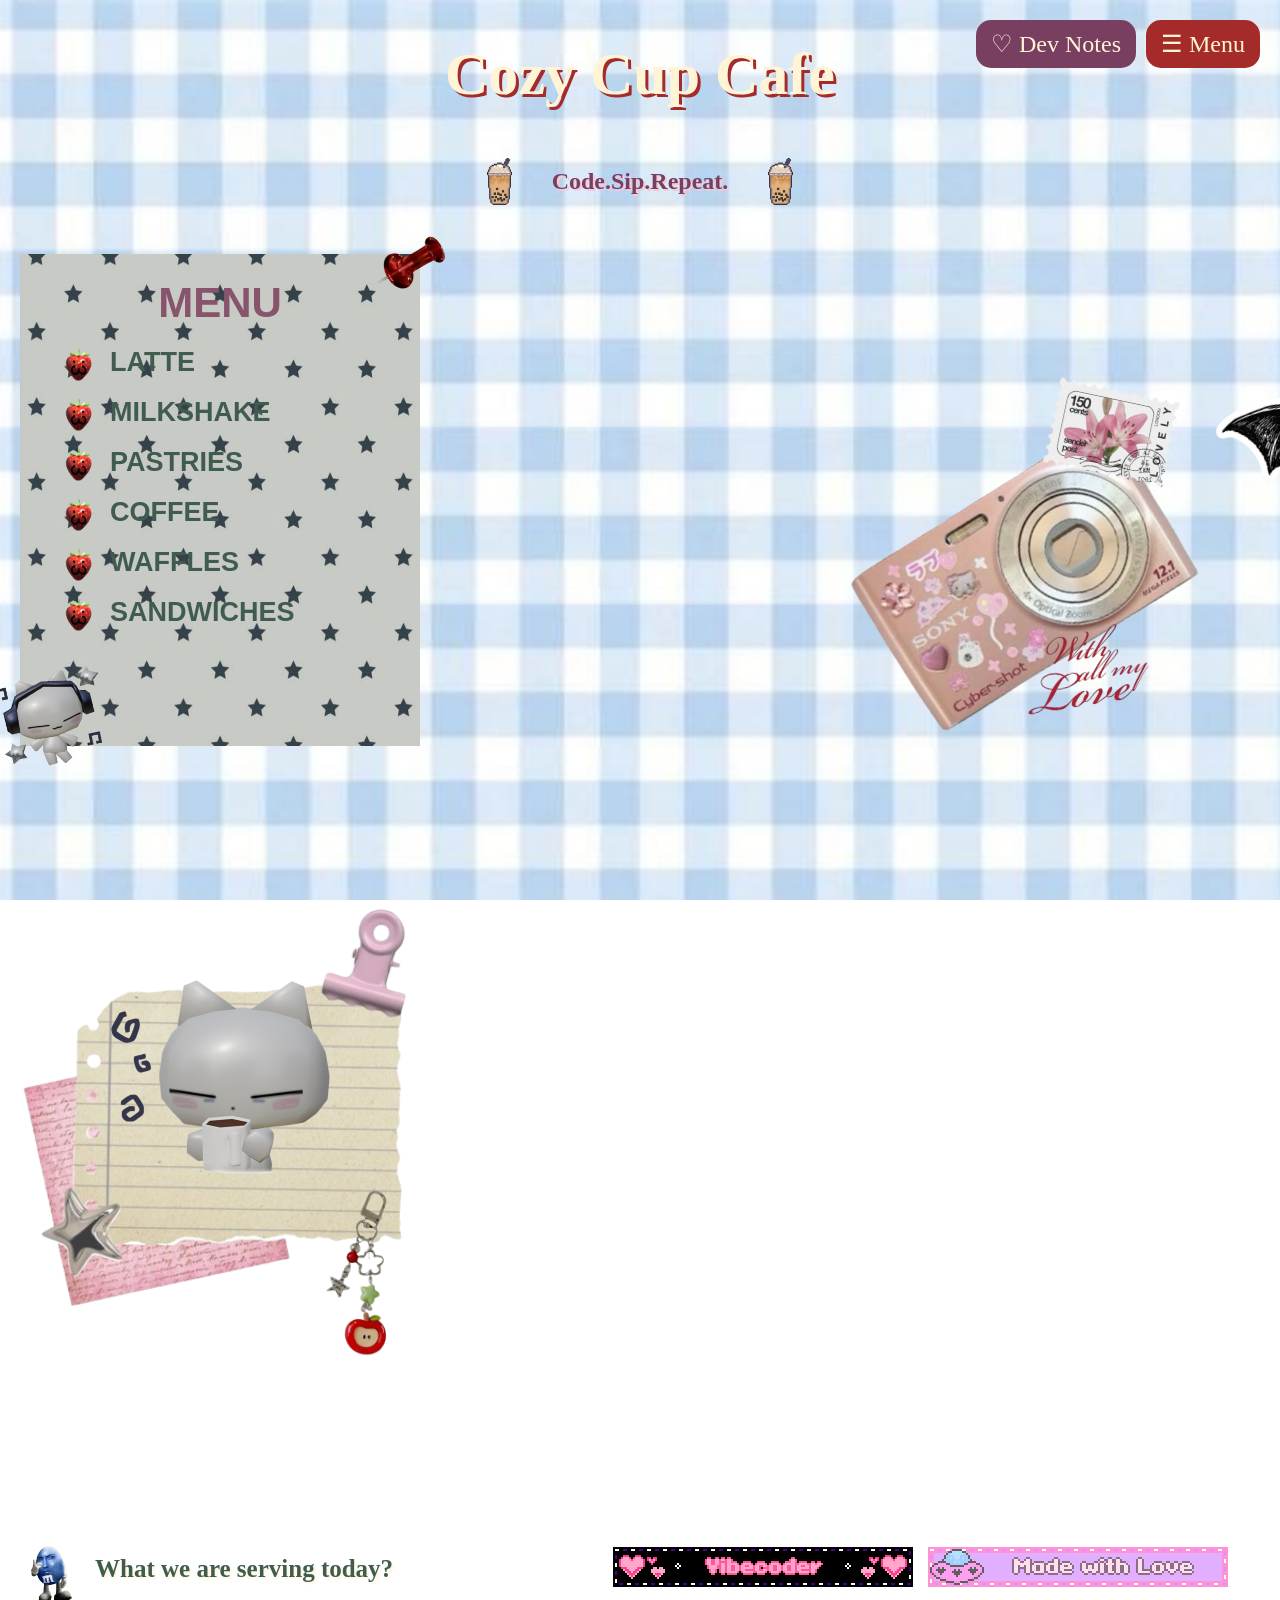
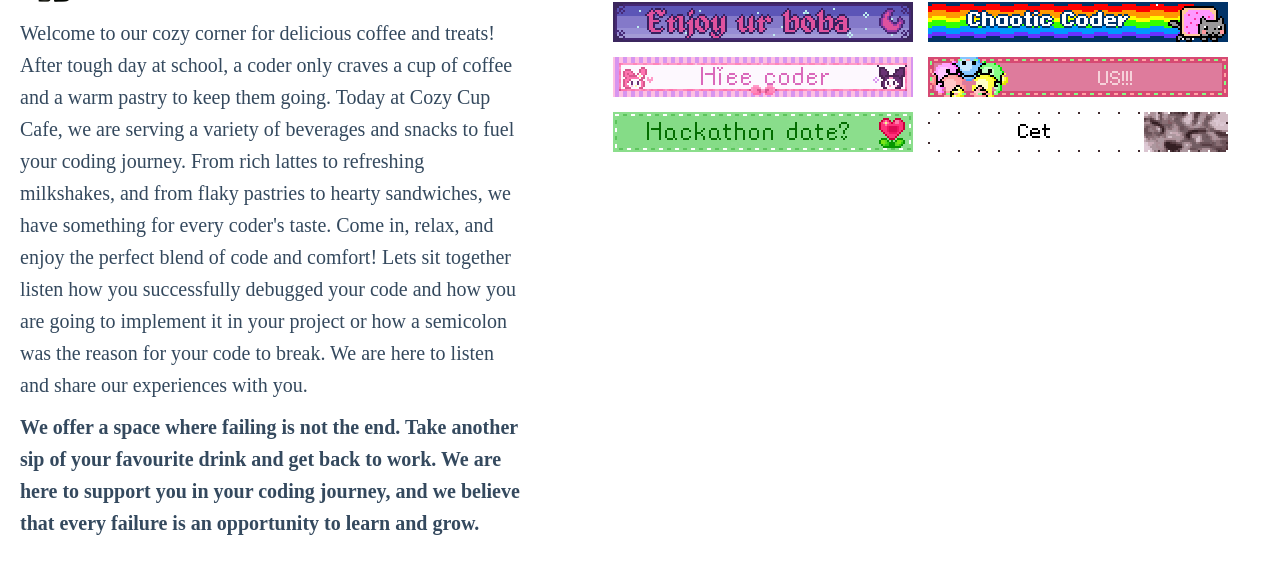
<file: index.html>
<!DOCTYPE html>
<html lang="en">
<head>
    <meta charset="UTF-8">
    <meta name="viewport" content="width=device-width, initial-scale=1.0">
    <link rel="stylesheet" href="style.css">
    <title>Steamy Sips</title>
</head>

<body>
    <div class="top-buttons">
    <a href="dev-notes.html" class="dev-button">♡ Dev Notes</a>
    <a href="#cafe-menu" class="menu-button">☰ Menu</a>
</div>
    <h1 class="main-heading">Cozy Cup Cafe</h1>
    <div class="tagline-container">
    <img src="images/deco.png" class="tagline-pic" alt="">
    <h2 class="tagline">Code.Sip.Repeat.</h2>
    <img src="images/deco.png" class="tagline-pic" alt="">
</div>
    <div class="cafe-layout">
        <div class="left-section">
            <div class="menu-container" id="cafe-menu">
                <img src="images/star.jpg" class="menu-bg" alt="Menu background">
                <div class="menu-text">
                    <h2>MENU</h2>
                    <ul>
                        <li>LATTE</li>
                        <li>MILKSHAKE</li>
                        <li>PASTRIES</li>
                        <li>COFFEE</li>
                        <li>WAFFLES</li>
                        <li>SANDWICHES</li>
                    </ul>
                 </div>
                <img src="images/pin.png" class="pin" alt="">
                <img src="images/stars.png" class="stars" alt="">

            </div>
        </div>
        <div class="lamee">
            <img src="images/camera.png" class="camera" alt="">
            <img src="images/flowers.png" class="flowers" alt="">
            <img src="images/allmylove.png" class="allmylove" alt="">
            <img src="images/sweet.png" class="sweet" alt="">
        </div>
        <div class="paper-container">
            <img src="images/paper.png" class="paper">
            <img src="images/newpic.png" class="paper-photo">
            <img src="images/key.png" class="paper-deco">
        </div>

        <div class="content-row">
            <div class="cafe-content">

                <h2>
                    <img src="images/em.png" class="em" alt="">
                    What we are serving today?
                </h2>
                <p>Welcome to our cozy corner for delicious coffee and treats!
                    After tough day at school, a coder only craves a cup of coffee 
                    and a warm pastry to keep them going. Today at Cozy Cup Cafe, we are serving a variety of beverages and 
                    snacks to fuel your coding journey. From rich lattes to refreshing milkshakes, and from flaky pastries to hearty sandwiches, 
                    we have something for every coder's taste. Come in, relax, and enjoy the perfect blend of code and comfort!
                    Lets sit together listen how you successfully debugged your code and how you are going to implement it in your project or
                    how a semicolon was the reason for your code to break. We are here to listen and share our experiences with you.
                </p>
                <p><b>We offer a space where failing is not the end. Take another sip of your favourite drink
                    and get back to work. We are here to support you in your coding journey, and we believe that every 
                    failure is an opportunity to learn and grow.
                </b></p>
            </div>

            <div class="blinkies">
                <img src="images/blink1.gif">
                <img src="images/blink2.gif">
                <img src="images/blink3.gif">
                <img src="images/blink4.gif">
                <img src="images/blink5.gif">
                <img src="images/blink6.gif">
                <img src="images/blink7.gif">
                <img src="images/blink8.gif">
            </div>
        </div>

    </div>


</body>
</html>
<!--if ur reading this, I promise div tag arrangement hurt my eyesT-T-->
</file>
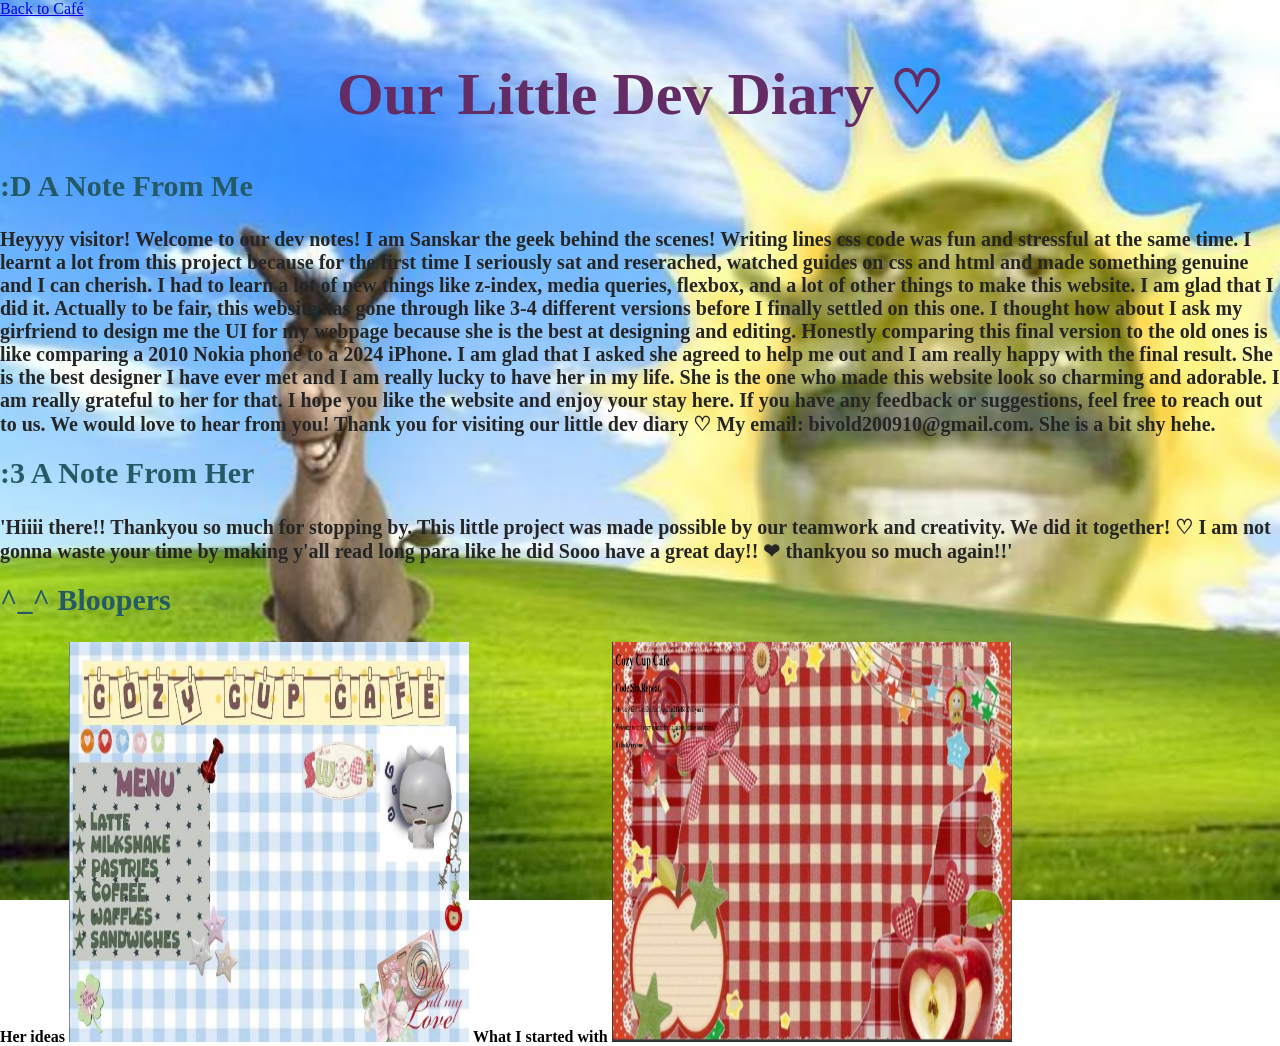
<file: dev-notes.html>
<!DOCTYPE html>
<html lang="en">
<head>
    <meta charset="UTF-8">
    <meta name="viewport" content="width=device-width, initial-scale=1.0">
    <link rel="stylesheet" href="style.css">
    <title>Dev Notes ♡</title>
</head>
<body class="dev-page">
    <a href="index.html">Back to Café</a>
    <h1>Our Little Dev Diary ♡</h1>
    <h2><b>:D</b> A Note From Me</h2>
    <p><b>Heyyyy visitor! Welcome to our dev notes! I am Sanskar the geek behind the scenes!
        Writing lines css code was fun and stressful at the same time. I learnt a lot from this project
        because for the first time I seriously sat and reserached, watched guides on css and html and made something genuine and I can cherish.
         I had to learn a lot of new things like z-index, media queries, flexbox, and a lot of other things to make this website. 
         I am glad that I did it. Actually to be fair, this website has gone through 
         like 3-4 different versions before I finally settled on this one. I thought
         how about I ask my girfriend to design me the UI for my webpage because she is the best at designing and editing. Honestly comparing this final version
         to the old ones is like comparing a 2010 Nokia phone to a 2024 iPhone. I am glad that I asked
         she agreed to help me out and I am really happy with the final result. She is the best designer I have ever met and I am really lucky to have her in my life. 
         She is the one who made this website look so charming and adorable. I am really grateful to her for that. I hope you like the website and enjoy your stay here. If you have any feedback or suggestions, feel free to reach out to us. 
         We would love to hear from you! 
         Thank you for visiting our little dev diary ♡ My email: bivold200910@gmail.com. She is a bit shy hehe.
    </b>
        </p>

    <h2><b>:3</b> A Note From Her</h2>
    <p><b>'Hiiii there!! Thankyou so much for stopping by. 
        This little project was made possible by our teamwork and creativity. We did it together! ♡ I am 
        not gonna waste your time by making y'all read long para like he did Sooo have a great day!! ❤ thankyou so much again!!'
</b></p>
    </div>
    <h2><b>^_^</b> Bloopers</h2>
    <b>Her ideas</b>
    <img src="images/inspo.jpg" width="400px" height="400px">
<b>What I started with</b>
    <img src="images/apple.png" width="400px" height="400px">
    
</body>
</html>
</file>
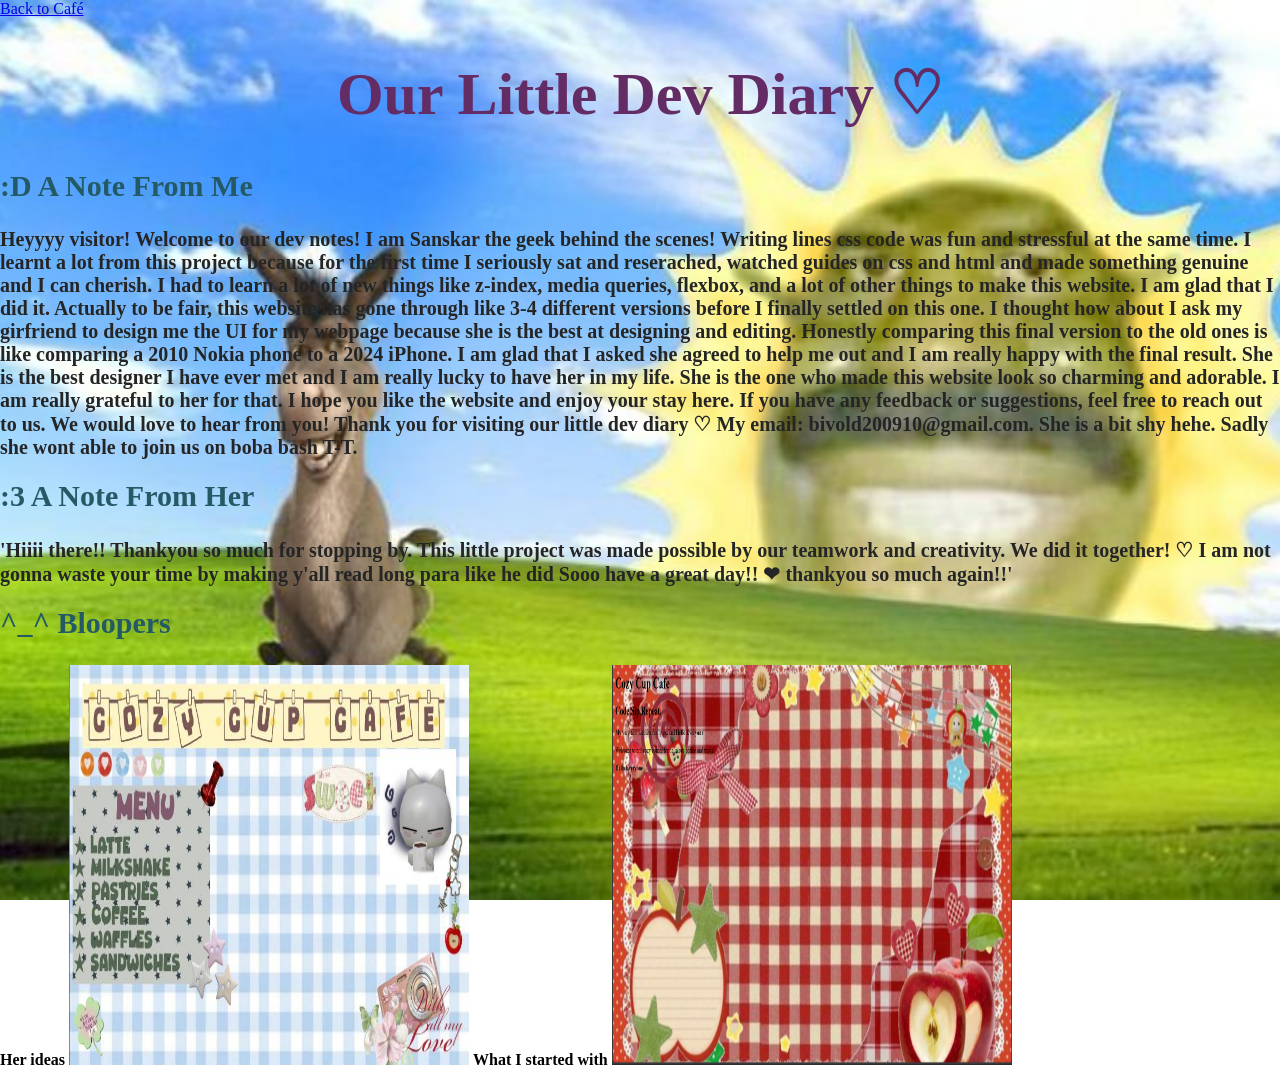
<file: funkyweb/dev-notes.html>
<!DOCTYPE html>
<html lang="en">
<head>
    <meta charset="UTF-8">
    <meta name="viewport" content="width=device-width, initial-scale=1.0">
    <link rel="stylesheet" href="style.css">
    <title>Dev Notes ♡</title>
</head>
<body class="dev-page">
    <a href="index.html">Back to Café</a>
    <h1>Our Little Dev Diary ♡</h1>
    <h2><b>:D</b> A Note From Me</h2>
    <p><b>Heyyyy visitor! Welcome to our dev notes! I am Sanskar the geek behind the scenes!
        Writing lines css code was fun and stressful at the same time. I learnt a lot from this project
        because for the first time I seriously sat and reserached, watched guides on css and html and made something genuine and I can cherish.
         I had to learn a lot of new things like z-index, media queries, flexbox, and a lot of other things to make this website. 
         I am glad that I did it. Actually to be fair, this website has gone through 
         like 3-4 different versions before I finally settled on this one. I thought
         how about I ask my girfriend to design me the UI for my webpage because she is the best at designing and editing. Honestly comparing this final version
         to the old ones is like comparing a 2010 Nokia phone to a 2024 iPhone. I am glad that I asked
         she agreed to help me out and I am really happy with the final result. She is the best designer I have ever met and I am really lucky to have her in my life. 
         She is the one who made this website look so charming and adorable. I am really grateful to her for that. I hope you like the website and enjoy your stay here. If you have any feedback or suggestions, feel free to reach out to us. 
         We would love to hear from you! 
         Thank you for visiting our little dev diary ♡ My email: bivold200910@gmail.com. She is a bit shy hehe.
         Sadly she wont able to join us on boba bash T-T.
    </b>
        </p>

    <h2><b>:3</b> A Note From Her</h2>
    <p><b>'Hiiii there!! Thankyou so much for stopping by. 
        This little project was made possible by our teamwork and creativity. We did it together! ♡ I am 
        not gonna waste your time by making y'all read long para like he did Sooo have a great day!! ❤ thankyou so much again!!'
</b></p>
    </div>
    <h2><b>^_^</b> Bloopers</h2>
    <b>Her ideas</b>
    <img src="images/inspo.jpg" width="400px" height="400px">
<b>What I started with</b>
    <img src="images/apple.png" width="400px" height="400px">
    
</body>
</html>
</file>
<file: style.css>
/* Css code werent easy eitherT-T*/
body 
{
    background-image: url("images/sww.jpg");
    background-size: cover;
    background-position: center;
    background-repeat: no-repeat;
    background-attachment: fixed;
    min-height: 100vh;
    margin: 0;
}
body.dev-page 
{
    background-image: url("images/dev-bg.jpg");
    background-size: cover;
    background-position: center;
    background-repeat: no-repeat;
    background-attachment: fixed;
}
.dev-page h1 
{
    font-family: 'Press Start 2P', cursive;
    text-align: center;
    font-size: 60px;
    color:#642C65;
    margin-top: 40px;
}
.dev-page h2 
{
    font-family: 'Space Grotesk', cursive;
    font-size: 30px;
    color:#245A65;
    margin-top: 20px;
}
.dev-page p 
{
    font-family: 'Nunito', cursive;
    font-size: 20px;
    color:#252525;
    margin-top: 10px;
}
.main-heading 
{
    text-align: center;
    font-size: 60px;
    color: #fff4d6;
    text-shadow: 3px 3px #a52a2a;
    margin-top: 40px;
}

.tagline {
    text-align: center;
    font-size: 24px;
    color: #793F60;
    text-shadow: 2px 2px #F4C9D8;
    margin-top: 20px;
}
.top-buttons {
    position: fixed;
    top: 20px;
    right: 20px;

    display: flex;
    align-items: center;
    gap: 10px;

    z-index: 1000;
}

.menu-button,
.dev-button {
    font-size: 24px;
    color: #fff4d6;

    padding: 10px 15px;
    border-radius: 15px;
    text-decoration: none;
    cursor: pointer;

    background-color: #a52a2a;
}

.dev-button {
    background-color: #793F60;
}
.cafe-layout 
{
    display: flex;
    justify-content: space-between;
    align-items: flex-start;
    gap: 40px;
    padding: 20px;
}
.left-section 
{
    display: flex;
    flex-direction: column;
    width: 500px;
    max-width: 100%;
    flex-shrink: 0;
}

.menu-container {
    position: relative;
    width: 400px;
    max-width: 100%;
    margin: 0;
}
.menu-bg {
    width: 100%;
    display: block;
}

.menu-text {
    position: absolute;
    top: 5%;
    left: 8%;
    width: 84%;
}

.menu-text h2 {
    text-align: center;
    color: #87546b;
    font-family: Arial Black, Arial, sans-serif;
    font-size: 42px;
    margin: 0 0 12px;
}

.menu-text ul {
    list-style: none;
    padding: 0;
    margin: 0;
}

.menu-text li {
    color: #405c50;
    font-family: Arial Black, Arial, sans-serif;
    font-size: 27px;
    font-weight: 900;
    line-height: 1.15;
}
.menu-text li::before {
    content: "";
    background-image: url("images/strawberry.jpg");
    background-size: contain;
    background-repeat: no-repeat;
    background-position: center;

    width: 50px;
    height: 50px;
    display: inline-block;
    vertical-align: middle;
    margin-right: 8px;
}
.pin {
    position: absolute;
    width: 85px;
    height: auto;

    top: -35px;
    right: -35px;

    z-index: 5;
    transform: rotate(25deg);
}
.stars {
    position: absolute;
    width: 130px;
    height: auto;

    bottom: -35px;
    left: -35px;

    z-index: 5;
    transform: rotate(-12deg);
}
.paper {
    position: relative;
    width: 400px;
    max-width: 100%;
    height: auto;
    display: block;
    margin: 0;
}
.cafe-content {
    width: 500px;
    max-width: 100%;
    margin: 30px 0 0 0;
    padding: 0;
    text-align: left;
    box-sizing: border-box;
}

.cafe-content h2 {
    display: flex;
    align-items: center;
    gap: 10px;

    font-size: 25px;
    color: #405C50;
    text-shadow: 2px 2px 3px #FFF4D6;
    margin: 0 0 15px 0;
}

.cafe-content p {
    font-size: 20px;
    line-height: 1.6;
    color: #34495E;
    text-shadow: 1px 1px 3px #FFFFFF;

    margin: 10px 0;
}
.em {
    width: 65px;
    height: auto;
    flex-shrink: 0;
    margin: 0;
}
@media (max-width: 850px) {

    .cafe-layout {
        flex-direction: column;
        align-items: center;
        gap: 40px;
    }

    .left-section {
        width: min(400px, 100%);
        flex-shrink: 1;
    }

    .paper {
        width: min(400px, 100%);
    }

    .main-heading {
        font-size: 42px;
        padding: 0 15px;
    }

    .menu-text h2 {
        font-size: clamp(24px, 8vw, 42px);
    }

    .menu-text li {
        font-size: clamp(14px, 5vw, 27px);
    }

    .menu-text li::before {
        width: 1em;
        height: 1em;
    }

}
.tagline-container {
    display: flex;
    justify-content: center;
    align-items: center;
    gap: 20px;

    margin: 20px auto;
}

.tagline-container .tagline {
    margin: 0;
    text-align: center;
}

.tagline-pic {
    width: 65px;
    height: auto;
    object-fit: contain;
}
.paper-container {
    position: relative;
    width: 400px;
    max-width: 100%;
    height: fit-content;
    flex-shrink: 0;
    margin: 0;
    align-self: flex-start;
}
.paper-container .paper {
    display: block;
    width: 100%;
    height: auto;
    margin: 0;
}
.paper-container .paper-photo {
    position: absolute;
    width: 250px;
    height: auto;

    top: 40%;
    left: 50%;

    transform: translate(-50%, -50%);
    z-index: 2;
}
.paper-container .paper-deco {
    position: absolute;

    width: 200px;
    height: auto;

    top: 55%;
    right: -50px;

    z-index: 5;
}
.cafe-layout
{
    flex-wrap: wrap;
}
.content-row 
{
    display: flex;
    flex-basis: 100%;
    align-items: flex-start;
    gap: 60px;
    min-width: 0;
}
.content-row .cafe-content {
    flex: 0 0 500px;
    margin: 0;
}
.blinkies 
{
    display : flex;
    flex:1;
    flex-wrap: wrap;
    justify-content: center;
    align-content: center;
    gap: 15px;
    min-width: 0;
    padding: 10px;
}
.blinkies img {
    width: 300px;
    height: auto;
    image-rendering: pixelated;
}

@media (max-width: 1200px) {
    .content-row {
        flex-direction: column;
        align-items: center;
        gap: 25px;
    }

    .content-row .cafe-content {
        flex: none;
        width: min(500px, 100%);
    }

    .blinkies {
        width: 100%;
        box-sizing: border-box;
        flex: none;
    }
}


.lamee {
    position: relative;
    width: 480px;
    height: 400px;
    flex-shrink: 0;
}

.camera {
    position: absolute;
    width: 450px;
    height: auto;
    top: 100px;
    left: 20px;
    transform: rotate(-12deg);
    z-index: 2;
}

.flowers {
    position: absolute;
    width: 200px;
    height: auto;

    top: 80px;
    left: 230px;

    transform: rotate(12deg);
    z-index: 4;
}

.allmylove {
    position: absolute;
    width: 210px;
    height: auto;
    top: 350px;
    left: 200px;
    transform: rotate(-9deg);
    z-index: 3;
}

.sweet {
    position: absolute;
    width: 250px;
    height: auto;
    top: 0px;
    left: 440px;
    transform: rotate(10deg);
    z-index: 5;
}
</file>
<file: funkyweb/style.css>
/* Css code werent easy eitherT-T*/
body 
{
    background-image: url("images/sww.jpg");
    background-size: cover;
    background-position: center;
    background-repeat: no-repeat;
    background-attachment: fixed;
    min-height: 100vh;
    margin: 0;
}
body.dev-page 
{
    background-image: url("images/dev-bg.jpg");
    background-size: cover;
    background-position: center;
    background-repeat: no-repeat;
    background-attachment: fixed;
}
.dev-page h1 
{
    font-family: 'Press Start 2P', cursive;
    text-align: center;
    font-size: 60px;
    color:#642C65;
    margin-top: 40px;
}
.dev-page h2 
{
    font-family: 'Space Grotesk', cursive;
    font-size: 30px;
    color:#245A65;
    margin-top: 20px;
}
.dev-page p 
{
    font-family: 'Nunito', cursive;
    font-size: 20px;
    color:#252525;
    margin-top: 10px;
}
.main-heading 
{
    text-align: center;
    font-size: 60px;
    color: #fff4d6;
    text-shadow: 3px 3px #a52a2a;
    margin-top: 40px;
}

.tagline {
    text-align: center;
    font-size: 24px;
    color: #793F60;
    text-shadow: 2px 2px #F4C9D8;
    margin-top: 20px;
}
.top-buttons {
    position: fixed;
    top: 20px;
    right: 20px;

    display: flex;
    align-items: center;
    gap: 10px;

    z-index: 1000;
}

.menu-button,
.dev-button {
    font-size: 24px;
    color: #fff4d6;

    padding: 10px 15px;
    border-radius: 15px;
    text-decoration: none;
    cursor: pointer;

    background-color: #a52a2a;
}

.dev-button {
    background-color: #793F60;
}
.cafe-layout 
{
    display: flex;
    justify-content: space-between;
    align-items: flex-start;
    gap: 40px;
    padding: 20px;
}
.left-section 
{
    display: flex;
    flex-direction: column;
    width: 500px;
    max-width: 100%;
    flex-shrink: 0;
}

.menu-container {
    position: relative;
    width: 400px;
    max-width: 100%;
    margin: 0;
}
.menu-bg {
    width: 100%;
    display: block;
}

.menu-text {
    position: absolute;
    top: 5%;
    left: 8%;
    width: 84%;
}

.menu-text h2 {
    text-align: center;
    color: #87546b;
    font-family: Arial Black, Arial, sans-serif;
    font-size: 42px;
    margin: 0 0 12px;
}

.menu-text ul {
    list-style: none;
    padding: 0;
    margin: 0;
}

.menu-text li {
    color: #405c50;
    font-family: Arial Black, Arial, sans-serif;
    font-size: 27px;
    font-weight: 900;
    line-height: 1.15;
}
.menu-text li::before {
    content: "";
    background-image: url("images/strawberry.jpg");
    background-size: contain;
    background-repeat: no-repeat;
    background-position: center;

    width: 50px;
    height: 50px;
    display: inline-block;
    vertical-align: middle;
    margin-right: 8px;
}
.pin {
    position: absolute;
    width: 85px;
    height: auto;

    top: -35px;
    right: -35px;

    z-index: 5;
    transform: rotate(25deg);
}
.stars {
    position: absolute;
    width: 130px;
    height: auto;

    bottom: -35px;
    left: -35px;

    z-index: 5;
    transform: rotate(-12deg);
}
.paper {
    position: relative;
    width: 400px;
    max-width: 100%;
    height: auto;
    display: block;
    margin: 0;
}
.cafe-content {
    width: 500px;
    max-width: 100%;
    margin: 30px 0 0 0;
    padding: 0;
    text-align: left;
    box-sizing: border-box;
}

.cafe-content h2 {
    display: flex;
    align-items: center;
    gap: 10px;

    font-size: 25px;
    color: #405C50;
    text-shadow: 2px 2px 3px #FFF4D6;
    margin: 0 0 15px 0;
}

.cafe-content p {
    font-size: 20px;
    line-height: 1.6;
    color: #34495E;
    text-shadow: 1px 1px 3px #FFFFFF;

    margin: 10px 0;
}
.em {
    width: 65px;
    height: auto;
    flex-shrink: 0;
    margin: 0;
}
@media (max-width: 850px) {

    .cafe-layout {
        flex-direction: column;
        align-items: center;
        gap: 40px;
    }

    .left-section {
        width: min(400px, 100%);
        flex-shrink: 1;
    }

    .paper {
        width: min(400px, 100%);
    }

    .main-heading {
        font-size: 42px;
        padding: 0 15px;
    }

    .menu-text h2 {
        font-size: clamp(24px, 8vw, 42px);
    }

    .menu-text li {
        font-size: clamp(14px, 5vw, 27px);
    }

    .menu-text li::before {
        width: 1em;
        height: 1em;
    }

}
.tagline-container {
    display: flex;
    justify-content: center;
    align-items: center;
    gap: 20px;

    margin: 20px auto;
}

.tagline-container .tagline {
    margin: 0;
    text-align: center;
}

.tagline-pic {
    width: 65px;
    height: auto;
    object-fit: contain;
}
.paper-container {
    position: relative;
    width: 400px;
    max-width: 100%;
    height: fit-content;
    flex-shrink: 0;
    margin: 0;
    align-self: flex-start;
}
.paper-container .paper {
    display: block;
    width: 100%;
    height: auto;
    margin: 0;
}
.paper-container .paper-photo {
    position: absolute;
    width: 250px;
    height: auto;

    top: 40%;
    left: 50%;

    transform: translate(-50%, -50%);
    z-index: 2;
}
.paper-container .paper-deco {
    position: absolute;

    width: 200px;
    height: auto;

    top: 55%;
    right: -50px;

    z-index: 5;
}
.cafe-layout
{
    flex-wrap: wrap;
}
.content-row 
{
    display: flex;
    flex-basis: 100%;
    align-items: flex-start;
    gap: 60px;
    min-width: 0;
}
.content-row .cafe-content {
    flex: 0 0 500px;
    margin: 0;
}
.blinkies 
{
    display : flex;
    flex:1;
    flex-wrap: wrap;
    justify-content: center;
    align-content: center;
    gap: 15px;
    min-width: 0;
    padding: 10px;
}
.blinkies img {
    width: 300px;
    height: auto;
    image-rendering: pixelated;
}

@media (max-width: 1200px) {
    .content-row {
        flex-direction: column;
        align-items: center;
        gap: 25px;
    }

    .content-row .cafe-content {
        flex: none;
        width: min(500px, 100%);
    }

    .blinkies {
        width: 100%;
        box-sizing: border-box;
        flex: none;
    }
}


.lamee {
    position: relative;
    width: 480px;
    height: 400px;
    flex-shrink: 0;
}

.camera {
    position: absolute;
    width: 450px;
    height: auto;
    top: 100px;
    left: 20px;
    transform: rotate(-12deg);
    z-index: 2;
}

.flowers {
    position: absolute;
    width: 200px;
    height: auto;

    top: 80px;
    left: 230px;

    transform: rotate(12deg);
    z-index: 4;
}

.allmylove {
    position: absolute;
    width: 210px;
    height: auto;
    top: 350px;
    left: 200px;
    transform: rotate(-9deg);
    z-index: 3;
}

.sweet {
    position: absolute;
    width: 250px;
    height: auto;
    top: 0px;
    left: 440px;
    transform: rotate(10deg);
    z-index: 5;
}
</file>
